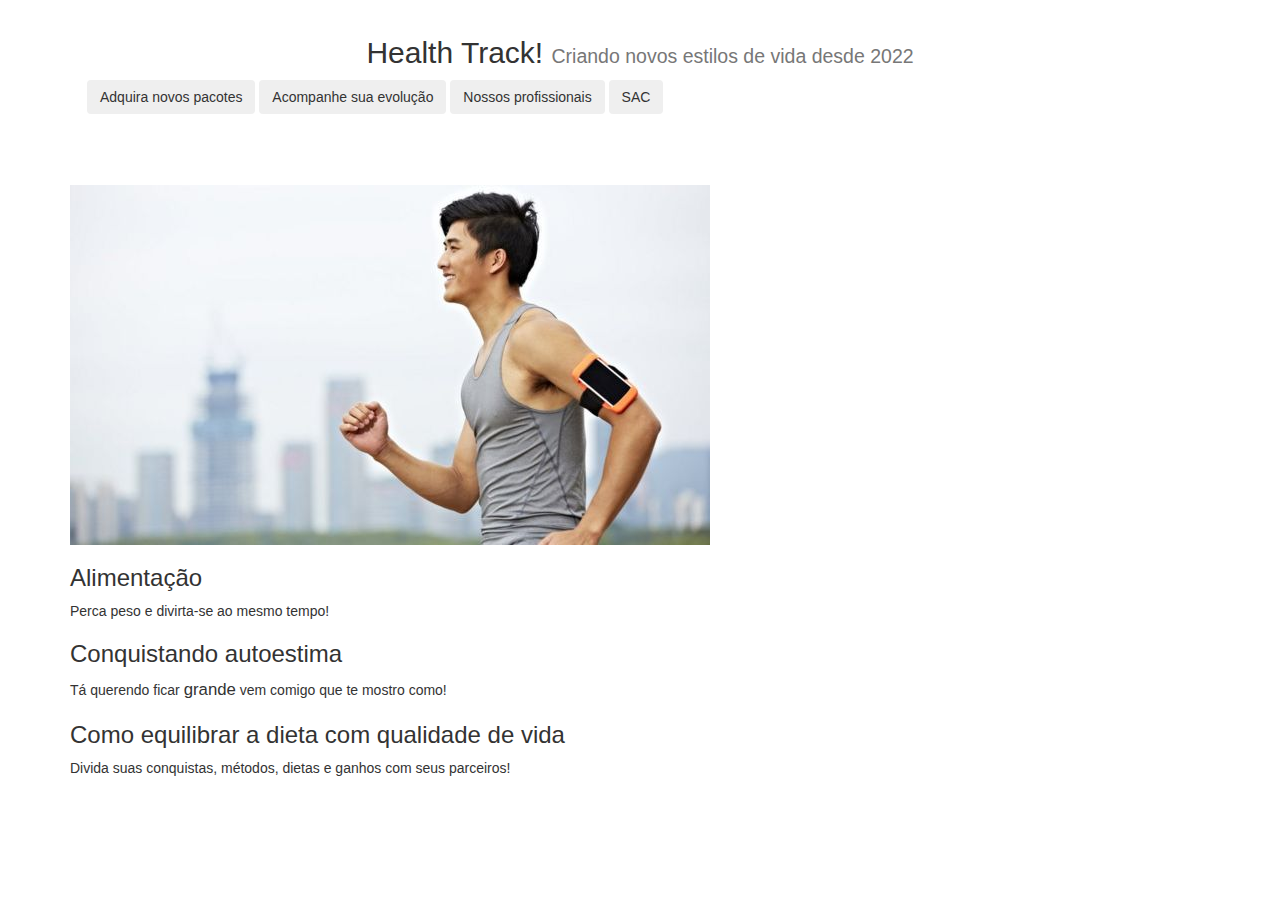
<file: index.html>
<!doctype html><html><head>    <meta charset="utf-8">    <link rel="stylesheet" type="text/css" href="bootstrap/css/bootstrap.min.css">    <link rel="stylesheet" type="text/css" href="estilos.css">    <meta name="viewport" content="width= device-width, initial-scale = 1"></head><body>    <div class="container">        <div class="alert alert-dark" role="alert">        <h2 id="titulo"> Health Track! <small>Criando novos estilos de vida desde 2022</small></h2>        <nav class="navbar navbar-light bg-light">        <form class="form-inline">        <button class="btn btn-outline-success" type="button">Adquira novos pacotes</button>       <button class="btn btn-outline-success" type="button">Acompanhe sua evolução</button>       <button class="btn btn-outline-success" type="button">Nossos profissionais</button>       <button class="btn btn-outline-success" type="button">SAC</button>               </form>        </div>        </nav>            <img class="img-responsive" src="img/corra.jpg">        <h3 data-toggle="collapse" data-target="#primeiro-paragrafo">Alimentação</h3>        <p id="primeiro-paragrafo" class="collapse in">Perca peso e divirta-se ao mesmo tempo! </p>         <h3 data-toggle="collapse" data-target="#segundo-paragrafo">Conquistando autoestima</h3>        <p id="segundo-paragrafo" class="collapse in">Tá querendo ficar <big> grande</big> vem comigo que te mostro como! </p>         <h3 data-toggle="collapse" data-target="#terceiro-paragrafo">Como equilibrar a dieta com qualidade de vida</h3>        <p id="terceiro-paragrafo" class="collapse in">Divida suas conquistas, métodos, dietas e ganhos com seus parceiros!</p>             </div><script src="https://code.jquery.com/jquery-3.3.1.slim.min.js" integrity="sha384-q8i/X+965DzO0rT7abK41JStQIAqVgRVzpbzo5smXKp4YfRvH+8abtTE1Pi6jizo" crossorigin="anonymous"></script><script src="https://cdnjs.cloudflare.com/ajax/libs/popper.js/1.14.3/umd/popper.min.js" integrity="sha384-ZMP7rVo3mIykV+2+9J3UJ46jBk0WLaUAdn689aCwoqbBJiSnjAK/l8WvCWPIPm49" crossorigin="anonymous"></script><script src="https://stackpath.bootstrapcdn.com/bootstrap/4.1.3/js/bootstrap.min.js" integrity="sha384-ChfqqxuZUCnJSK3+MXmPNIyE6ZbWh2IMqE241rYiqJxyMiZ6OW/JmZQ5stwEULTy" crossorigin="anonymous"></script></body></html>
</file>
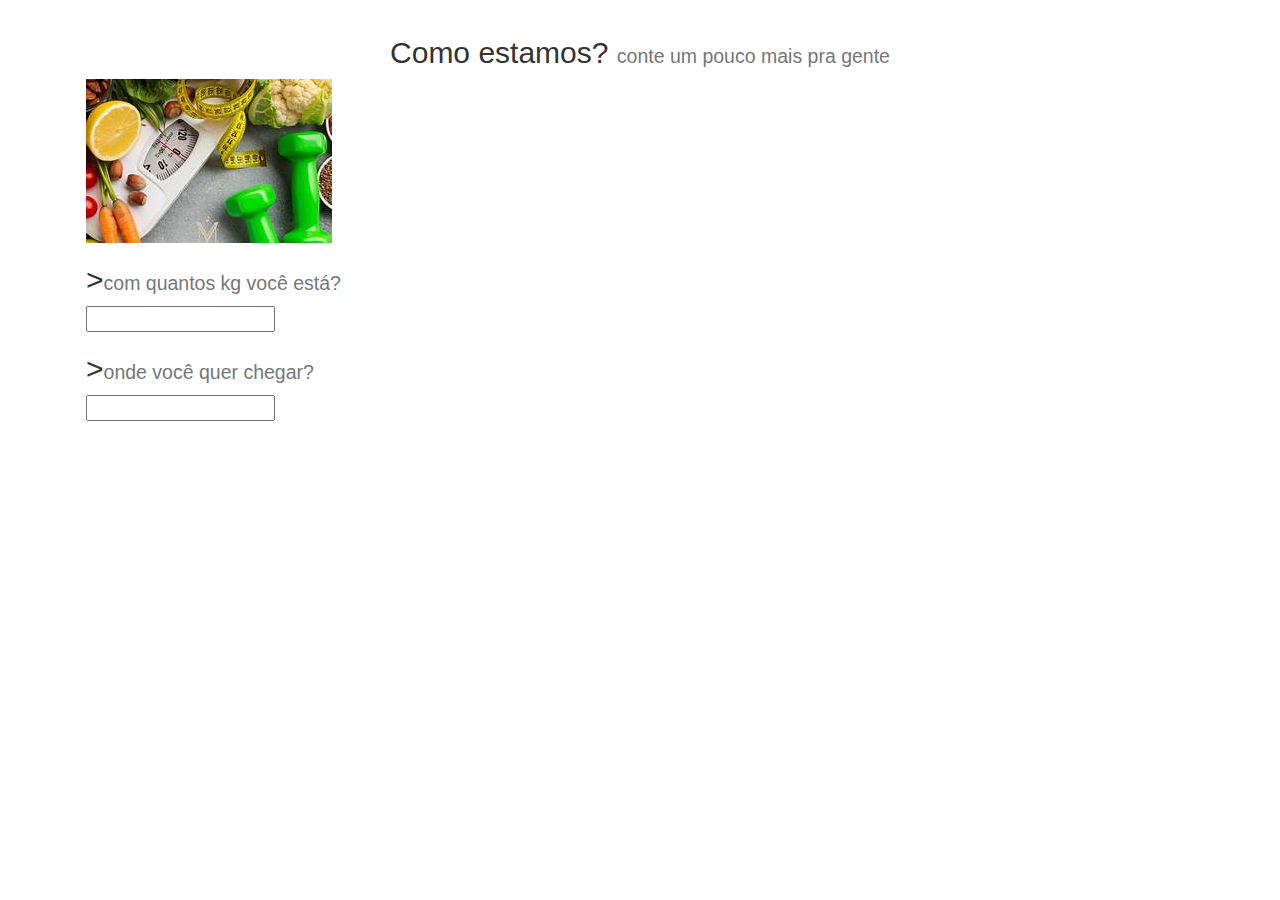
<file: outrapg.html>
<!doctype html>
<html>
<head>
    <meta charset="utf-8">
    <link rel="stylesheet" type="text/css" href="bootstrap/css/bootstrap.min.css">
    <link rel="stylesheet" type="text/css" href="estilos.css">
    <meta name="viewport" content="width= device-width, initial-scale = 1">
</head>
<body>


    <div class="container">
        <div class="alert alert-dark" role="alert">
        <h2 id="titulo">Como estamos?  <small> conte um pouco mais pra gente</small></h2>
        <img id="class="img-responsive" src="img/emagrecer.jpg">
        <h2 id="class="text-center login-title>><small>com quantos kg você está?</small></h2>
        <input type="texto" name ="NOME_DO_FORMULARIO" size ="TAMANHO_DO_FORMULARIO">
        <h2 id="class="text-center login-title>><small>onde você quer chegar?</small></h2>
        <input type="texto" name ="NOME_DO_FORMULARIO" size ="TAMANHO_DO_FORMULARIO">
</file>
<file: estilos.css>
#paineis-sobre{
	margin-top:20px
}

#estilo1{
     background-color: lightgreen;
     border: 1px solid;
}

#titulo{
	text-align: center;
}
</file>
